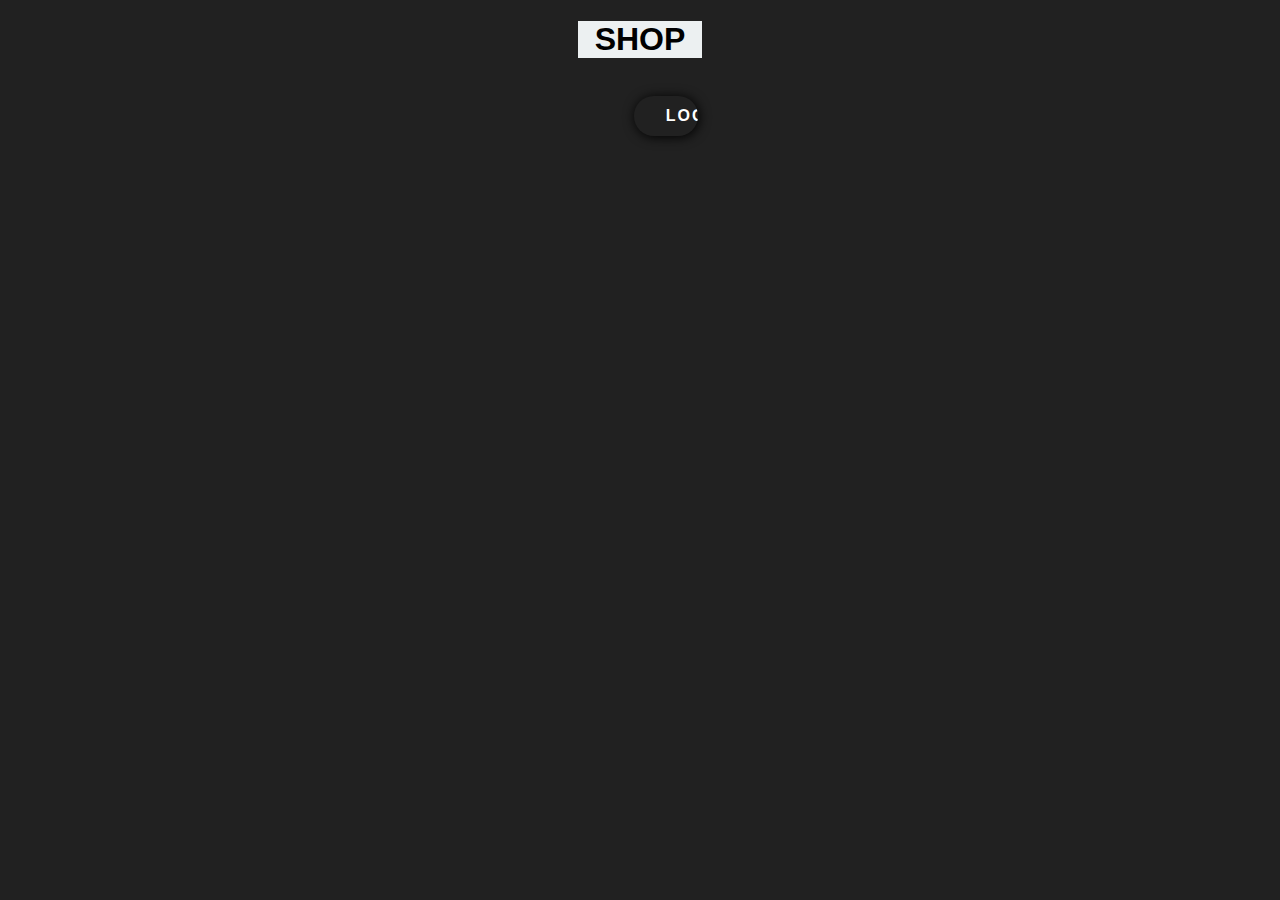
<file: projet/client/index.html>
<!DOCTYPE html>
<html lang="en">

<head>
  <script src="helpers/jquery-1.10.2.min.js"></script>
  <script src="ctrl/ctrlIndex.js"></script>
  <script src="wrk/wrk.js"></script>
  <meta charset="UTF-8">
  <meta name="viewport" content="width=device-width, initial-scale=1.0">
  <title>Accueil</title>
  <link rel="stylesheet" href="styles.css">
</head>

<body>
  <div class="container">
    <h1>SHOP</h1>
    <button class="login-index-btn" onclick="window.location.href='login.html'">Login</button>
    <div class="vehicle-grid" id="vehicleGrid">
    </div>
  </div>
</body>

</html>
</file>
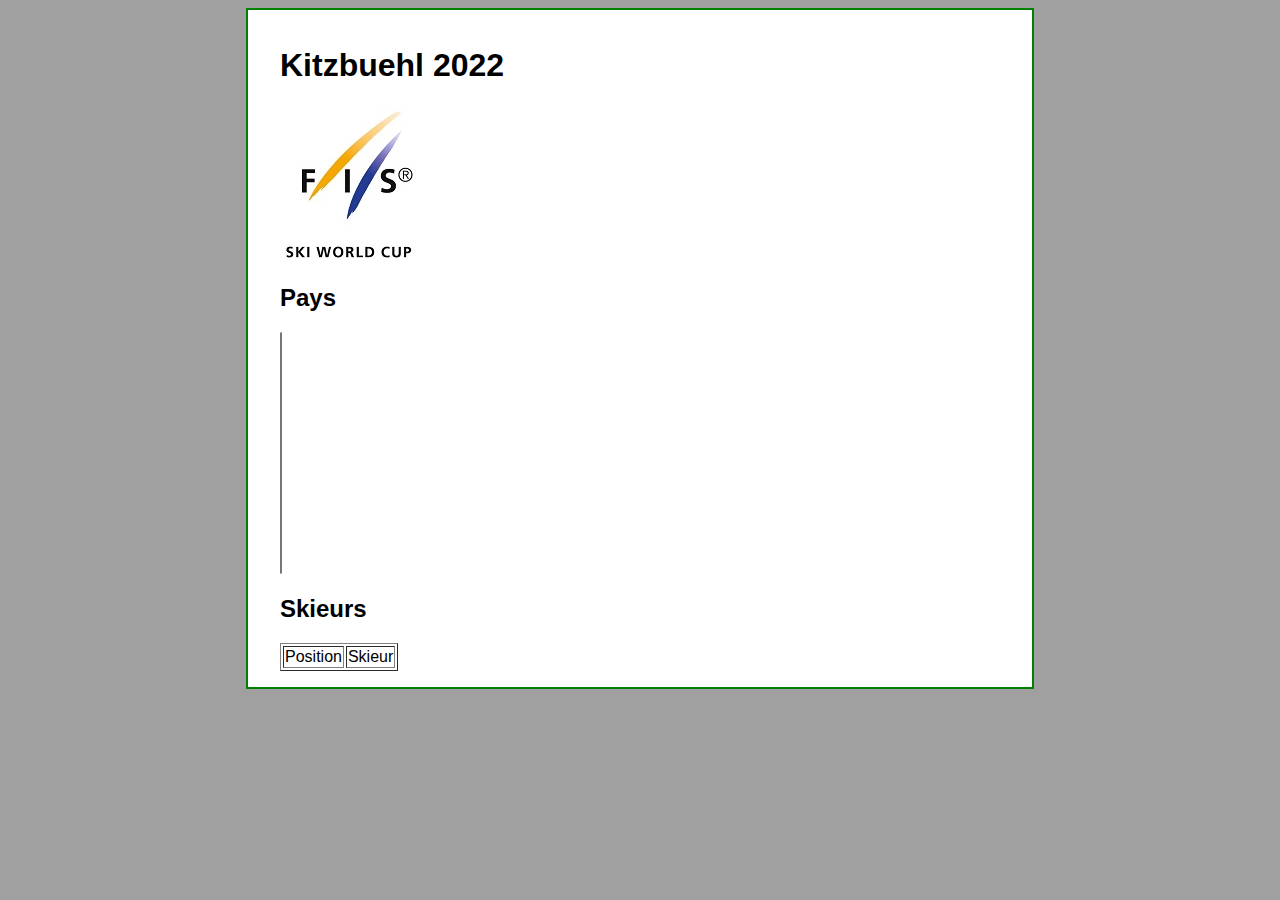
<file: exercices/exercice10/client/index.html>
<!doctype html>
<html lang="fr">
  <head>
    <title>Exercice 9 - debuggage</title>
    <meta charset="UTF-8">
    <link rel="stylesheet" type="text/css" href="stylesheets/main.css" />
    <script type="text/javascript" src="javascripts/helpers/jquery-1.10.2.min.js"></script>
    <script type="text/javascript" src="javascripts/controllers/indexCtrl.js"></script>

  </head>
  <body>
    <div id="conteneur">
      <h1>Kitzbuehl 2022</h1>
      <img src="images/logo.jpg" alt="FIS-Logo">

      <h2>Pays</h2>
      <select name="pays" id="cmbPays" size="15" style="column-count:3"></select>

      <h2>Skieurs</h2>
      <table border= "1">
        <thead>
          <tr>
            <td>Position</td>
            <td>Skieur</td>
          </tr>
        </thead>
        <tbody id="tableContent"></tbody>
      </table>
    </div>
  </body>
</html>
</file>
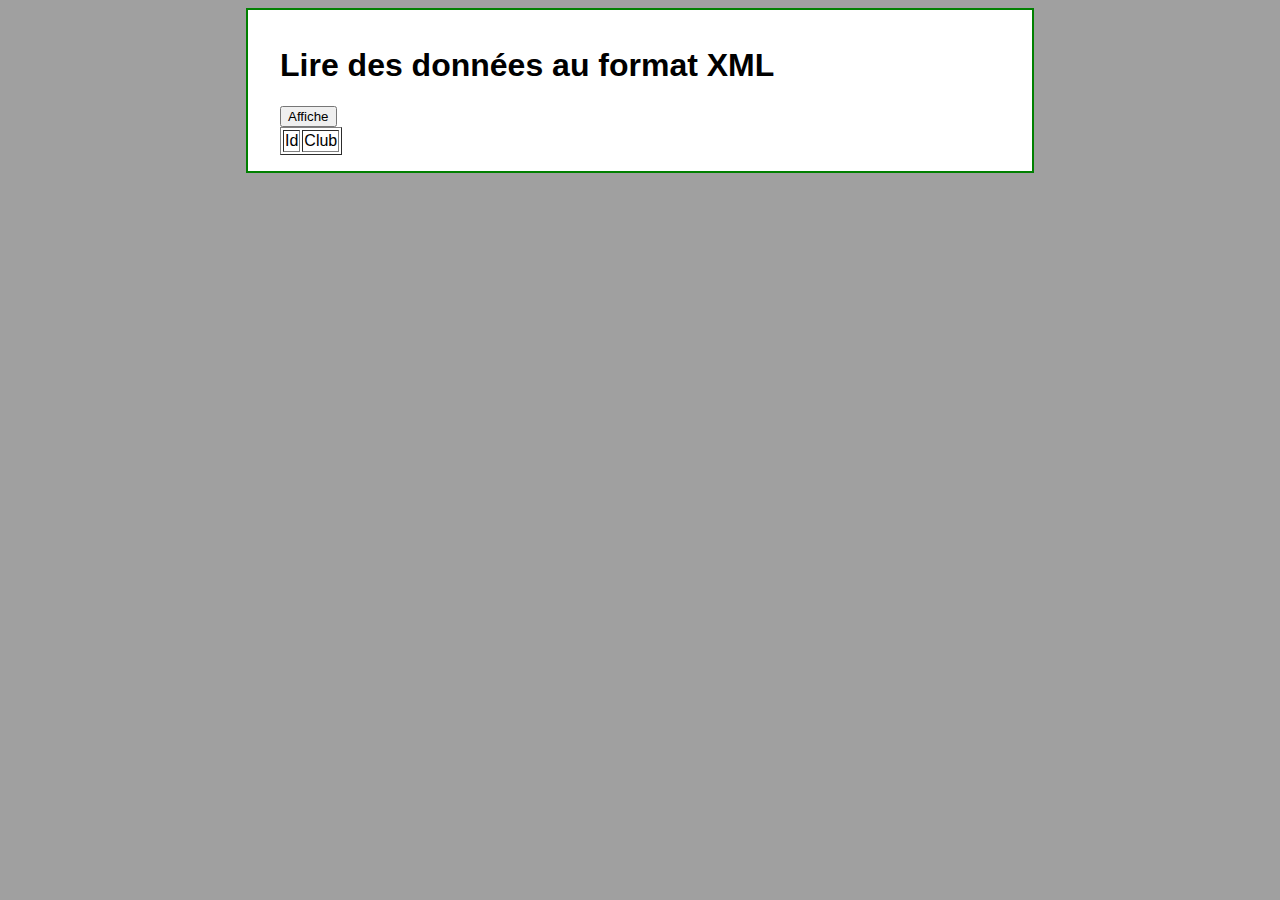
<file: exercices/exercice4/client/index.html>
<!doctype html>
<html lang="fr">
  <head>
    <title>Lecture d'un service</title>
    <meta charset="UTF-8"/>
    <link rel="stylesheet" type="text/css" href="stylesheets/main.css" />
    <script type="text/javascript" src="javascripts/helpers/jquery-1.10.2.min.js"></script>
    <script type="text/javascript" src="javascripts/controllers/indexCtrl.js"></script>
  </head>
  <body>
    <div id="conteneur">
      <h1>Lire des données au format XML</h1>
      <button type="button" id="displayTeams" >Affiche</button>
      <table border= "1">
        <thead>
          <tr>
            <td>Id</td>
            <td>Club</td>
          </tr>
        </thead>
        <tbody id="tableContent"/>
      </table>
    </div>
  </body>
</html>
</file>
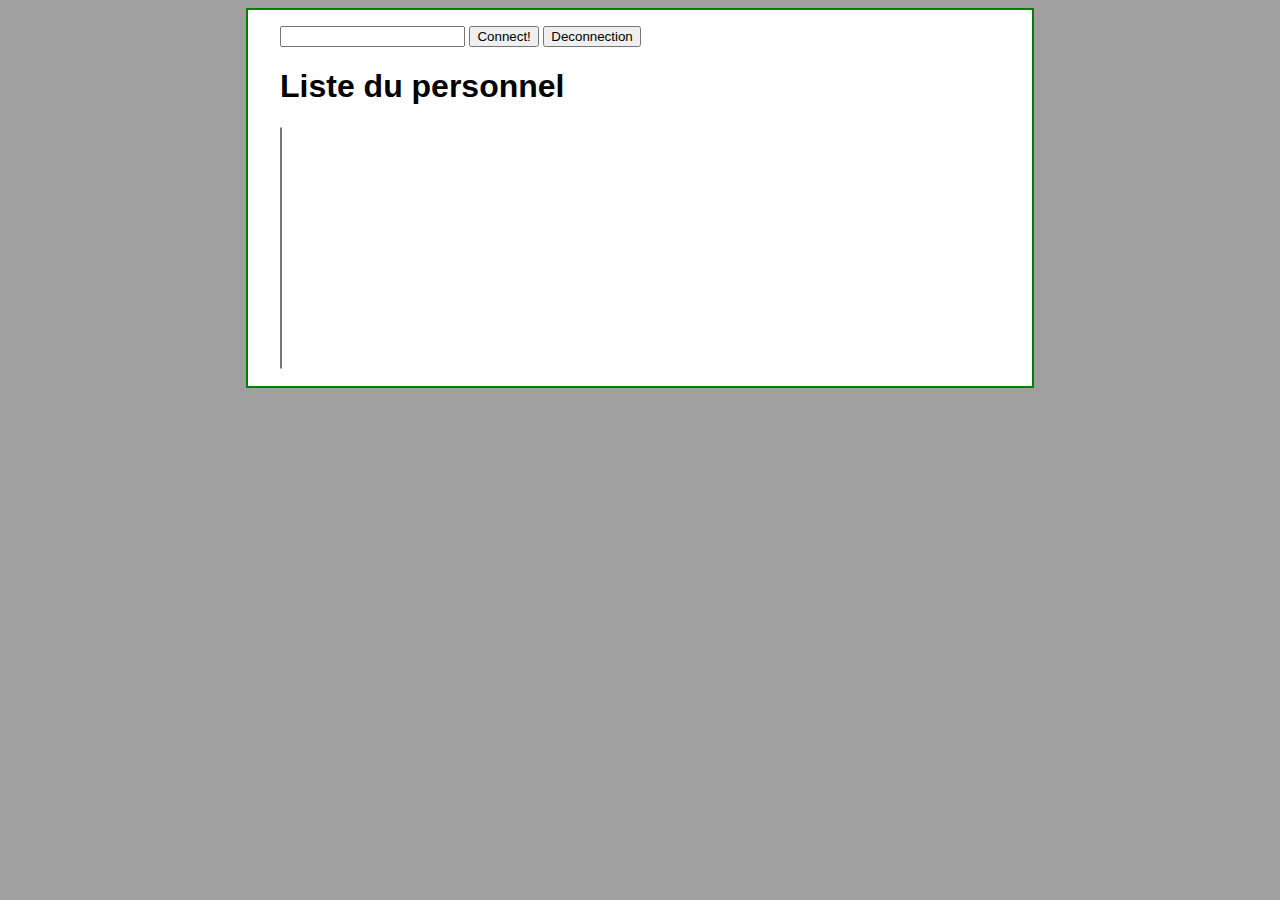
<file: exercices/exercice9/client/index.html>
<!DOCTYPE HTML>
<html>
  <head>
    <meta charset="utf-8"/>
    <title>Exercice 6 - login et session</title>
    <link rel="stylesheet" type="text/css" href="stylesheets/main.css" />
    <script type="text/javascript" src="javascripts/helpers/jquery-1.10.2.min.js"></script>
    <script type="text/javascript" src="javascripts/controllers/indexCtrl.js"></script>
  </head>
  <body>
    <div id="conteneur">
      <div id="form"> 
        <input type="password" name="txtLogin" id="txtLogin"/>
        <button id="connect">Connect!</button>
        <label for="txtLogin"/>
        <button id="disconnect">Deconnection</button>
      </div> 
      <h1>Liste du personnel</h1>
      <select id="cmbPersonnel" size="15"/>
      <br/>
    </div>
  </body>
</html>
</file>
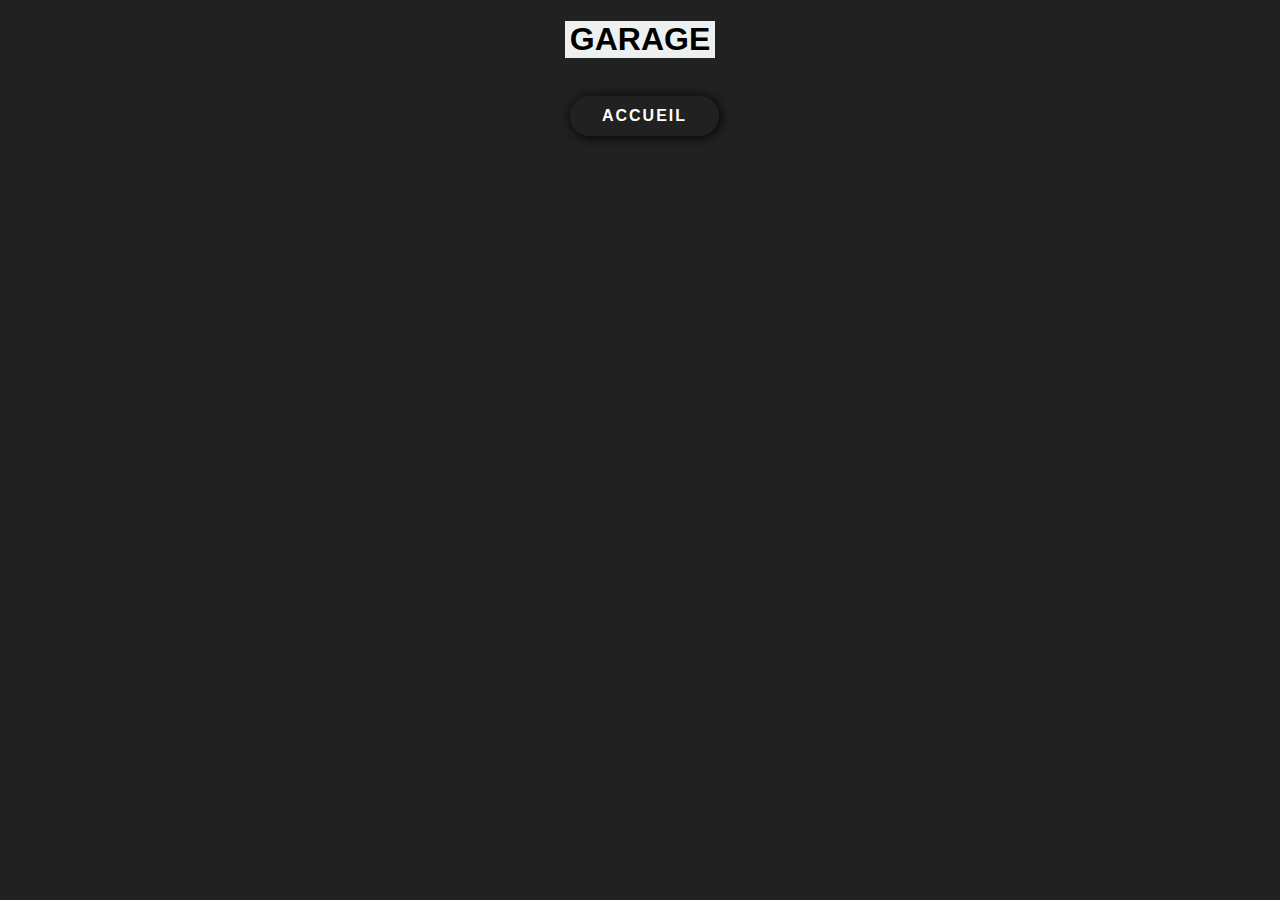
<file: projet/client/garage.html>
<!DOCTYPE html>
<html lang="en">

<head>
  <script src="helpers/jquery-1.10.2.min.js"></script>
  <script src="storage/StorageItems.js"></script>
  <script src="ctrl/ctrlGarage.js"></script>
  <script src="wrk/wrk.js"></script>
  <meta charset="UTF-8">
  <meta name="viewport" content="width=device-width, initial-scale=1.0">
  <title>Garage</title>
  <link rel="stylesheet" href="styles.css">
</head>

<body>
  <div class="container">
    <h1>GARAGE</h1>
    <h2 id="username"></h2>
    <h2 id="money"></h2>
    <button class="nav-btn" onclick="window.location.href='main.html'">Accueil</button>
    <div class="vehicle-grid" id="vehicleGrid">
    </div>
  </div>
</body>

</html>
</file>
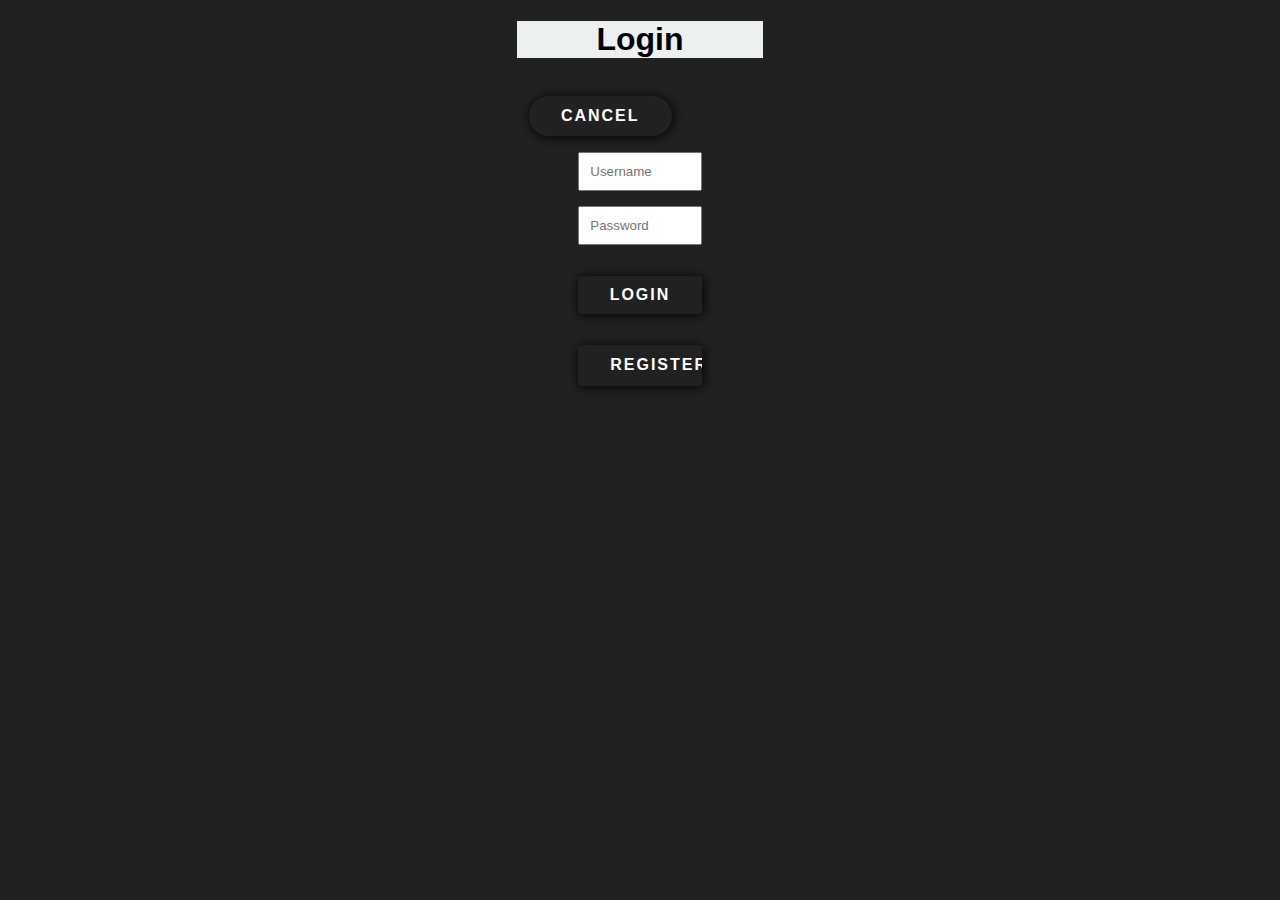
<file: projet/client/login.html>
<!DOCTYPE html>
<html lang="en">

<head>
  <script src="helpers/jquery-1.10.2.min.js"></script>
  <script src="storage/StorageItems.js"></script>
  <script src="ctrl/ctrlLogin.js"></script>
  <script src="ctrl/ctrlMain.js"></script>
  <script src="wrk/wrk.js"></script>
  <meta charset="UTF-8" />
  <meta name="viewport" content="width=device-width, initial-scale=1.0">
  <title>Login</title>
  <link rel="stylesheet" href="styles.css">
</head>

<body>
  <div class="container">
    <h1>Login</h1>
    <button class="cancel-btn" onclick="window.location.href='index.html'">Cancel</button>
    <br>
    <form class="login-form">
      <input id="user" type="text" placeholder="Username">
      <input id="pass" type="password" placeholder="Password">
    </form>
    <button class="login-btn"
      onclick="loginCtrl(document.getElementById('user').value, document.getElementById('pass').value)">Login</button>
    <button class="register-btn" onclick="window.location.href='register.html'">Register</button>
  </div>

</body>

</html>
</file>
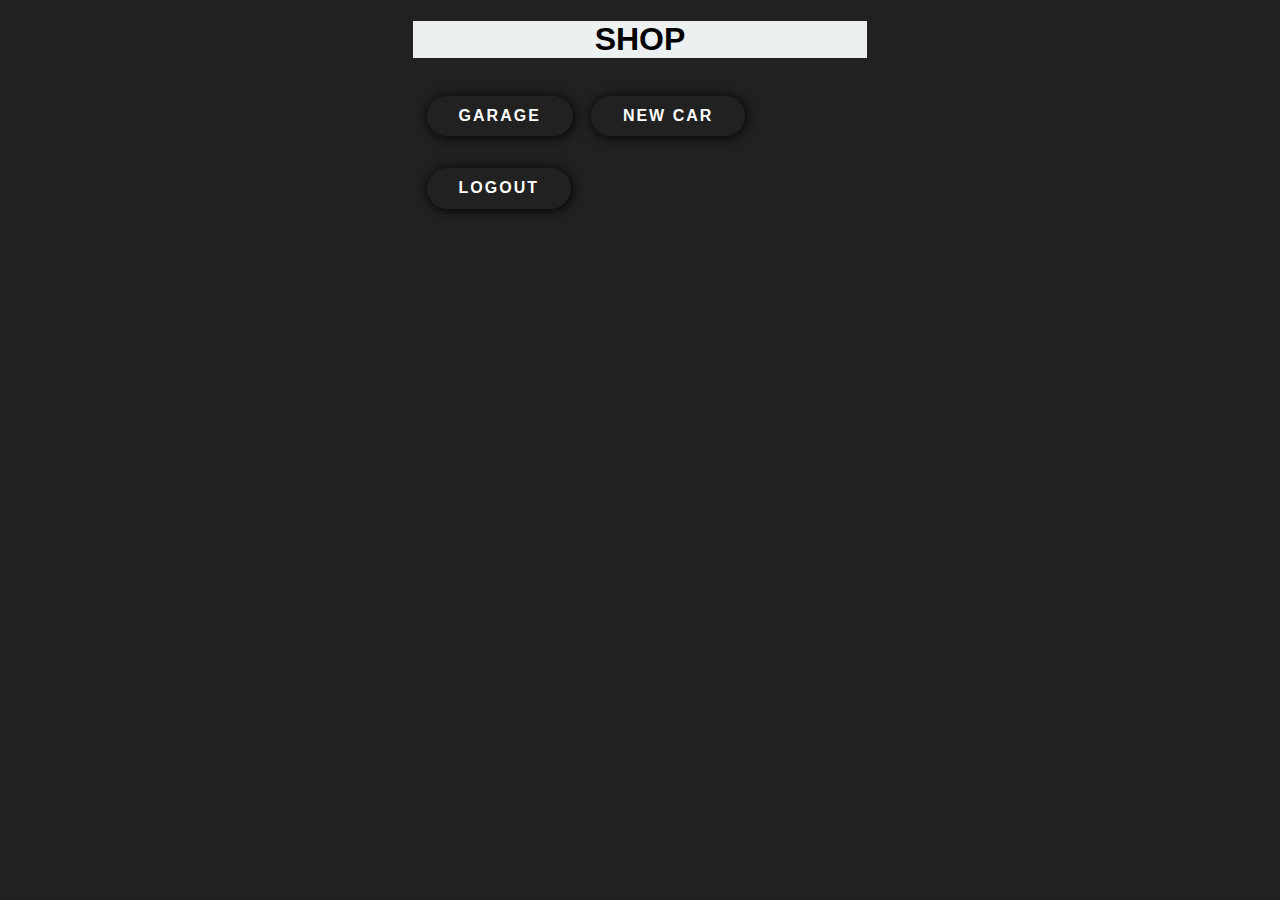
<file: projet/client/main.html>
<!DOCTYPE html>
<html lang="en">

<head>
  <script src="helpers/jquery-1.10.2.min.js"></script>
  <script src="wrk/wrk.js"></script>
  <script src="ctrl/ctrlMain.js"></script>
  <script src="ctrl/ctrlNewCar.js"></script>
  <script src="ctrl/ctrlGarage.js"></script>
  <script src="storage/StorageItems.js"></script>
  <meta charset="UTF-8">
  <meta name="viewport" content="width=device-width, initial-scale=1.0">
  <title>Accueil</title>
  <link rel="stylesheet" href="styles.css">
</head>

<body>
  <div class="container">
    <h1>SHOP</h1>
    <h2 id="username"></h2>
    <h2 id="money"></h2>
    <button class="nav-btn" onclick="garage()">Garage</button>
    <button class="nav-btn" onclick="newCar()">New Car</button>
    <button class="nav-btn" onclick="logoutCtrl()">Logout</button>
    <br>
    <div class="vehicle-grid" id="vehicleGrid">
    </div>
  </div>
</body>

</html>
</file>
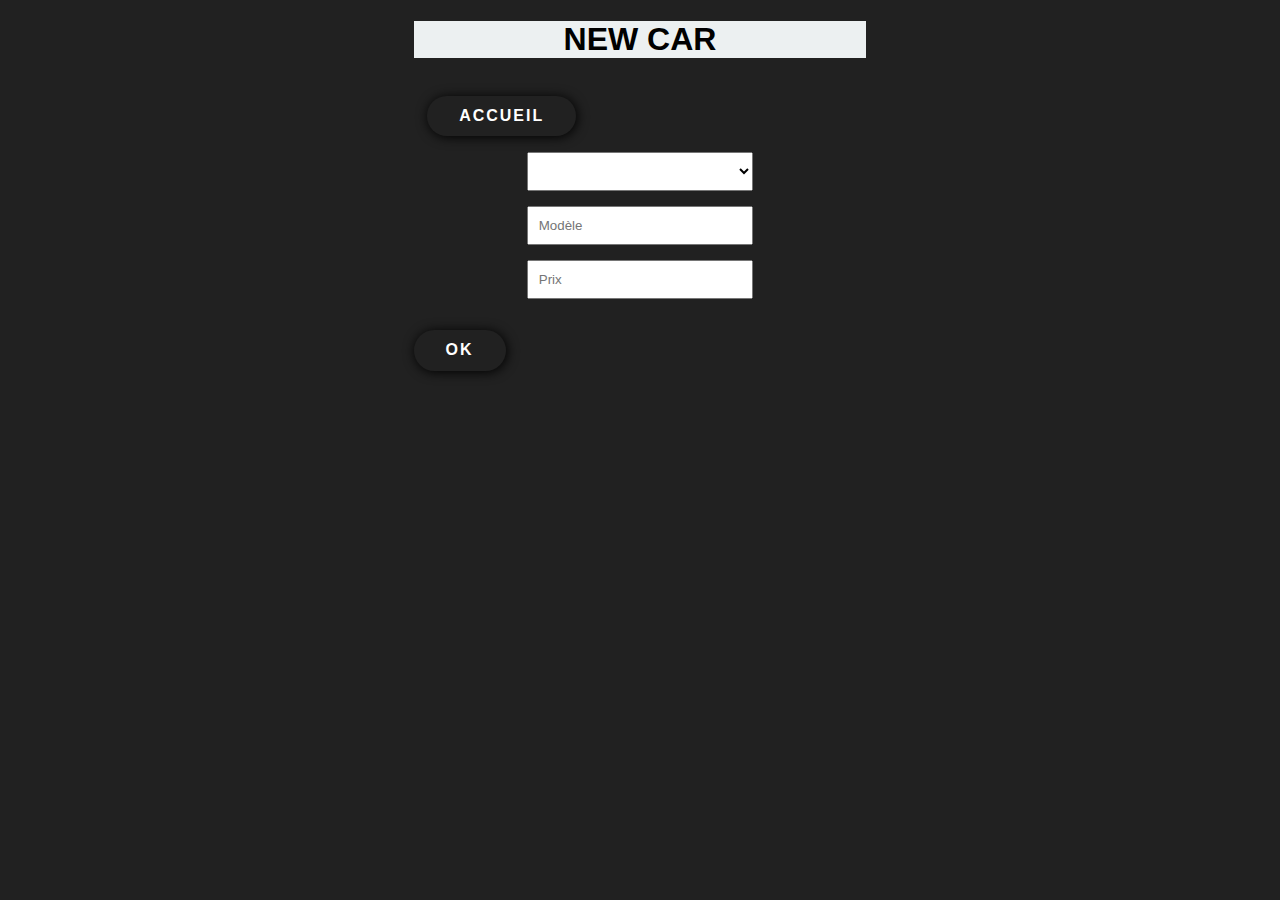
<file: projet/client/newCar.html>
<!DOCTYPE html>
<html lang="en">

<head>
  <script src="helpers/jquery-1.10.2.min.js"></script>
  <script src="storage/StorageItems.js"></script>
  <script src="ctrl/ctrlNewCar.js"></script>
  <script src="wrk/wrk.js"></script>
  <meta charset="UTF-8">
  <meta name="viewport" content="width=device-width, initial-scale=1.0">
  <title>Nouvelle Voiture</title>
  <link rel="stylesheet" href="styles.css">
</head>

<body>
  <div class="container">
    <h1>NEW CAR</h1>
    <button class="nav-btn" onclick="window.location.href='main.html'">Accueil</button>
    <br>
    <select id="brandList">
    </select>
    <input type="text" placeholder="Modèle" id="model">
    <input type="text" placeholder="Prix" id="price">
    <br>
    <button class="buy-btn" id="newCarBtn" onclick="validate()">OK</button>
  </div>
</body>

</html>
</file>
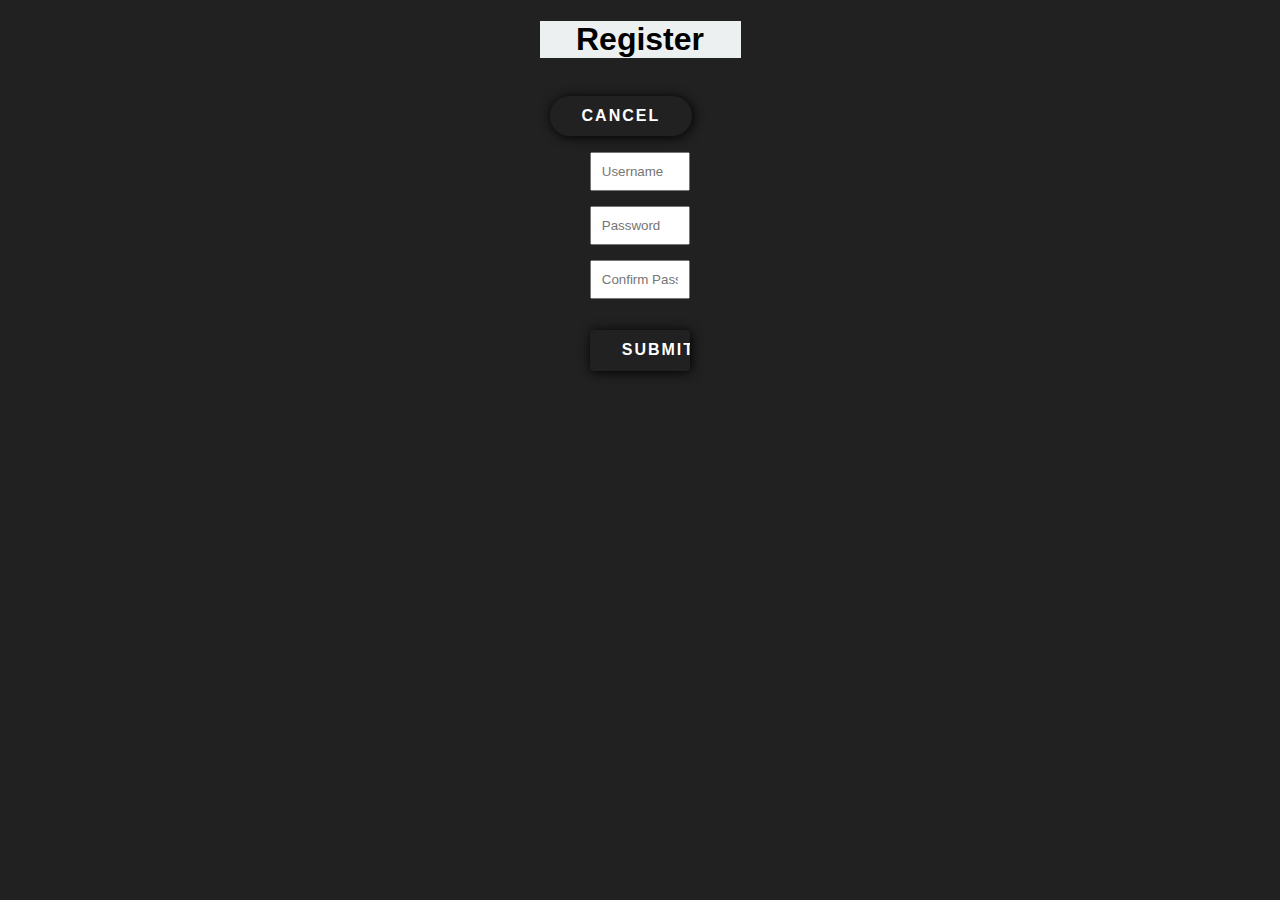
<file: projet/client/register.html>
<!DOCTYPE html>
<html lang="en">

<head>
  <script src="helpers/jquery-1.10.2.min.js"></script>
  <script src="storage/StorageItems.js"></script>
  <script src="ctrl/ctrlRegister.js"></script>
  <script src="wrk/wrk.js"></script>
  <meta charset="UTF-8">
  <meta name="viewport" content="width=device-width, initial-scale=1.0">
  <title>Enregistrement</title>
  <link rel="stylesheet" href="styles.css">
</head>

<body>
  <div class="container">
    <h1>Register</h1>
    <button class="cancel-btn" onclick="window.location.href='login.html'">Cancel</button>
    <form class="register-form">
      <input id="user" type="text" placeholder="Username">
      <input id="pass" type="password" placeholder="Password">
      <input id="confpass" type="password" placeholder="Confirm Password">
    </form>
    <button class="register-enter-btn"
      onclick="registerCtrl(document.getElementById('user').value, document.getElementById('pass').value, document.getElementById('confpass').value,)">Submit</button>
  </div>
</body>

</html>
</file>
<file: projet/client/styles.css>
body {
  place-items: center;
  height: 100%;
  font-family: Arial, sans-serif;
  margin: 0;
  padding: 0;
  background-color: #212121;
}

p {
  color: #fff;
}

h1 {
  background-color: #ecf0f1;
  text-align: center;
}

h2 {
  text-align: center;
  color: #ffffff;
}

input {
  margin-left: 25%;
  width: 50%;
  padding: 10px;
  margin-bottom: 15px;
  box-sizing: border-box;
}

/*button {
  margin-left: 48%;
  padding: 10px;
  background-color: #1d1d1d;
  color: #ffffff;
  border-radius: 4px;
  border-color: #ffffff;
  cursor: pointer;
  font-family: Arial, Helvetica, sans-serif;
}*/

.vehicle-grid {
  margin-top: 20px;
  display: flex;
  flex-wrap: wrap;
  justify-content: space-around;
}

.vehicle-item {
  display: grid;
  width: 300px;
  margin: 10px;
  padding: 15px;
  background-color: #434343;
  border-radius: 8px;
  border-color: #ffffff;
  color: #ecf0f1;
  box-shadow: 15px 15px 30px rgb(25, 25, 25),
    -15px -15px 30px rgb(25, 25, 25);
}

/*--------*/
/* BUTTON */
/*--------*/

button {
  cursor: pointer;
  display: inline-block;
  font-family: sans-serif;
  font-weight: 600;
  font-size: 16px;
  color: #fff;
  margin: 1rem auto;
  padding: 0.7rem 2rem;
  border-radius: 30em;
  border-style: none;
  position: relative;
  z-index: 1;
  overflow: hidden;
  text-decoration: none;
  text-transform: uppercase;
  letter-spacing: 2px;
  background-color: transparent;
  box-shadow: 1px 1px 12px #000000;
}

button::before {
  content: "";
  width: 100%;
  height: 100%;
  position: absolute;
  top: 0;
  left: 0;
  background-color: #fff;
  transform: translateX(-101%);
  transition: all .3s ease;
  z-index: -1;
}

button:hover {
  color: #272727;
  transition: all .3s ease;
}

button:hover::before {
  transform: translateX(0);
}

.buy_button,
.sell_button {
  background-color: #636363;
  border: solid;
  border-width: 5px;
  border-color: #303030;
  box-shadow: none;
}

.buy_button:hover::before {
  background-color: #850404;
}

.sell_button:hover::before {
  background-color: #0f8504;
}

.sell_button:hover,
.buy_button:hover {
  color: #fff;
}

.nav-btn {
  margin-left: 3%;
}


.login-btn {
  width: 50%;
  margin-left: 25%;
}

.login-index-btn {
  width: 10%;
  margin-left: 45%;
  margin-bottom: 5px;
}

.register-enter-btn {
  width: 50%;
  margin-left: 25%;
  border-radius: 4px;
}



select,
option {
  margin-left: 25%;
  width: 50%;
  padding: 10px;
  margin-bottom: 15px;
}

.cancel-btn {
  margin-left: 5%;
}

.login-btn {
  padding: 10px;
  border-radius: 4px;
  cursor: pointer;
}

.register-btn {
  width: 50%;
  margin-left: 25%;
  border-radius: 4px;
  margin-top: 15px;
}

.login-form,
.register-form {
  display: flex;
  flex-direction: column;
  margin-left: 12.5%;
  width: 50%;
}

.login-form input,
.register-form input {
  width: 100%;
  padding: 10px;
  margin-bottom: 15px;
  box-sizing: border-box;
}

.login-form button,
.register-form button {
  width: 100%;
  padding: 10px;
  background-color: #3498db;
  color: #fff;
  border: none;
  border-radius: 4px;
  cursor: pointer;
}
</file>
<file: exercices/exercice10/client/stylesheets/main.css>
/**  {
  margin:0px;
  padding:0px;
  border:0px;
}*/

body {
  background-color: #A0A0A0;
  text-align:center;
}

#conteneur {
  background-color: white;
  width: 45em;
  height: auto;
  margin: auto; /* pour centrer le conteneur */
  text-align: left;
  border: 2px solid green;
  padding: 1em 2em;
  font-family: Verdana, Arial, serif;
}
</file>
<file: exercices/exercice4/client/stylesheets/main.css>
/**  {
  margin:0px;
  padding:0px;
  border:0px;
}*/

body {
  background-color: #A0A0A0;
  text-align:center;
}

#conteneur {
  background-color: white;
  width: 45em;
  height: auto;
  margin: auto; /* pour centrer le conteneur */
  text-align: left;
  border: 2px solid green;
  padding: 1em 2em;
  font-family: Verdana, Arial, serif;
}
</file>
<file: exercices/exercice9/client/stylesheets/main.css>
/**  {
  margin:0px;
  padding:0px;
  border:0px;
}*/

body {
  background-color: #A0A0A0;
  text-align:center;
}

#conteneur {
  background-color: white;
  width: 45em;
  height: auto;
  margin: auto; /* pour centrer le conteneur */
  text-align: left;
  border: 2px solid green;
  padding: 1em 2em;
  font-family: Verdana, Arial, serif;
}
</file>
